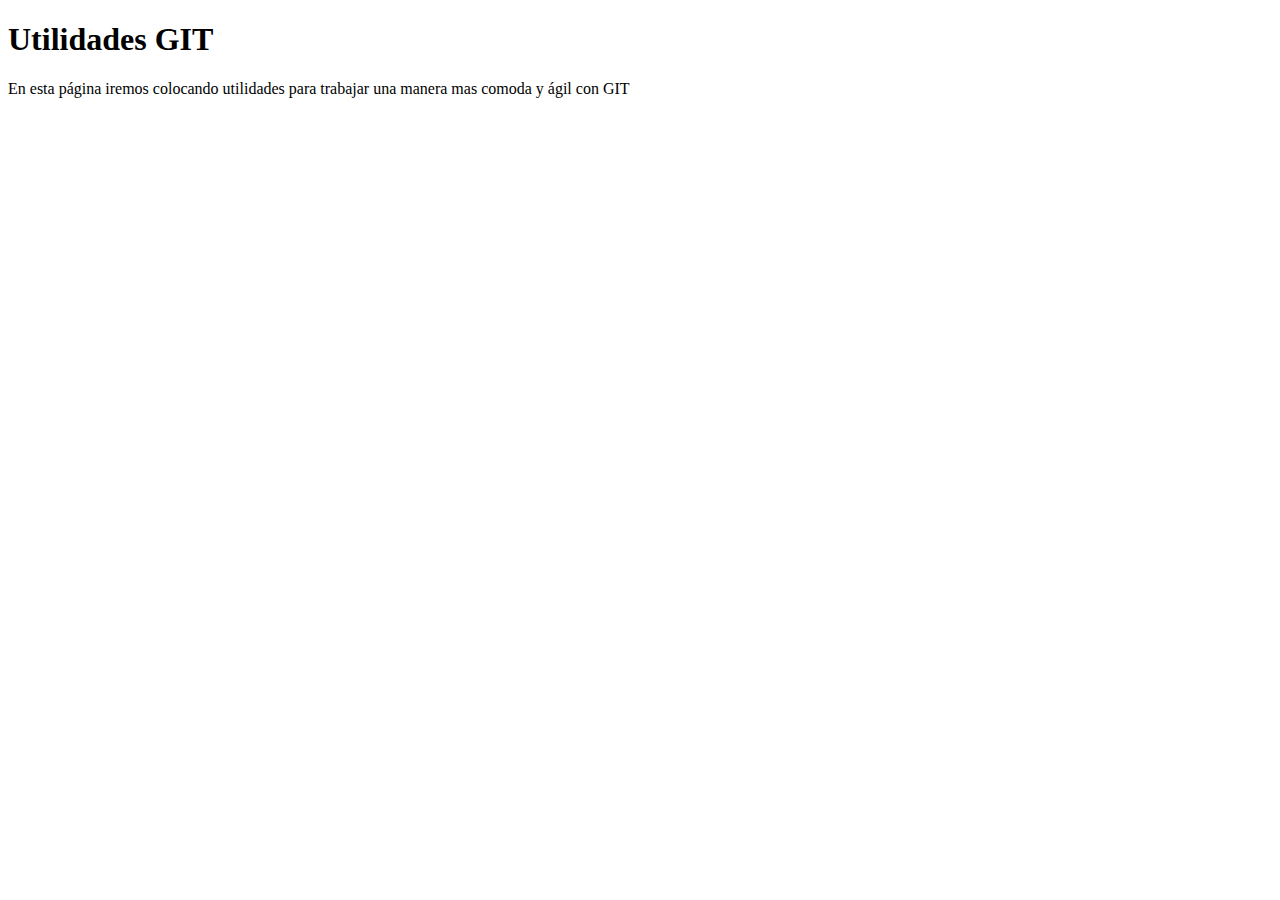
<file: pages/git-utils/utils.html>
<!DOCTYPE html>
<html lang="en">
<head>
    <meta charset="UTF-8">
    <meta name="viewport" content="width=device-width, initial-scale=1.0">
    <title>Utilidades GIT</title>
</head>
<body>
    <h1>Utilidades GIT</h1>
    <p>En esta página iremos colocando utilidades para trabajar una manera mas comoda y ágil con GIT</p>
</body>
</html>
</file>
